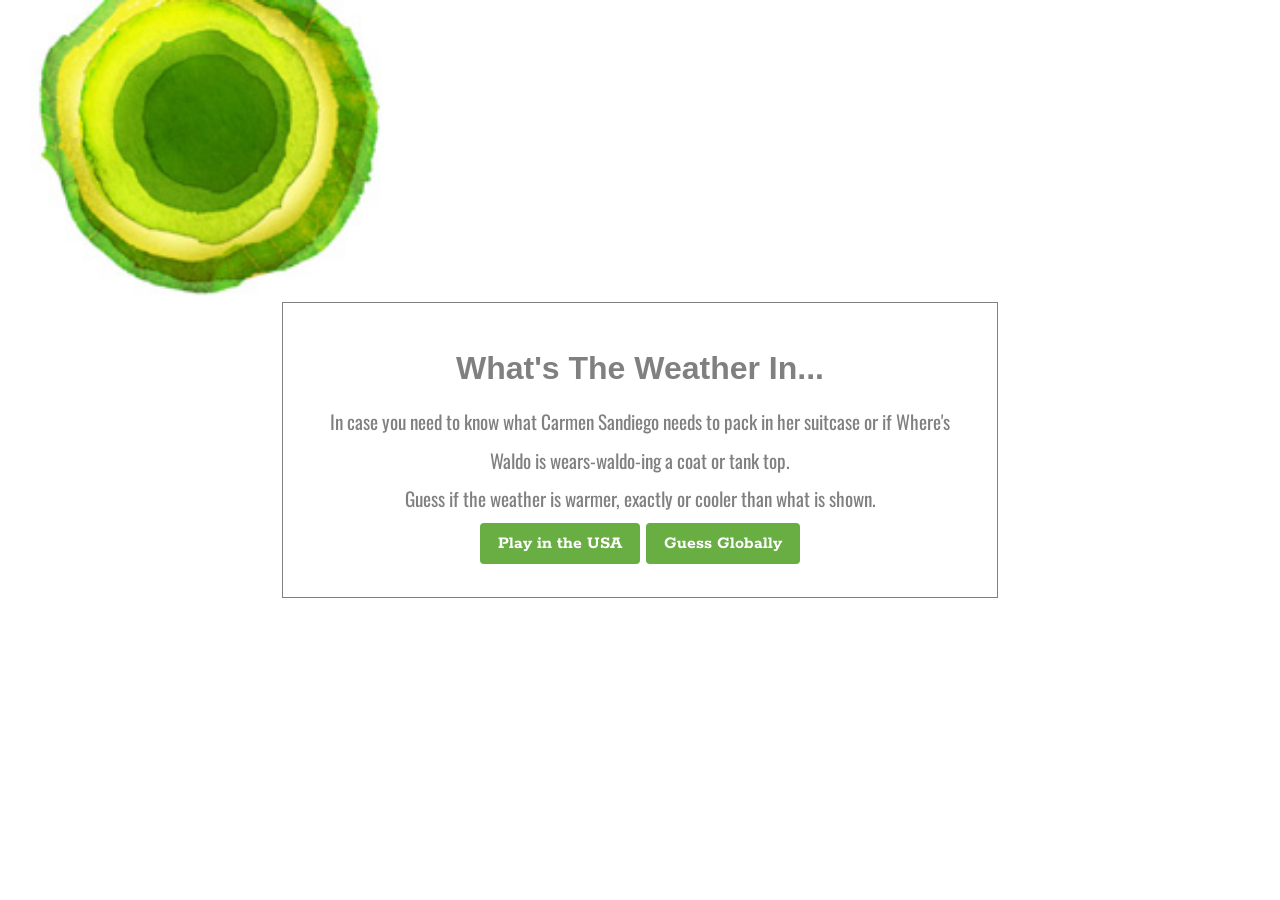
<file: index.html>
<!DOCTYPE html>
<html>
<head>
	<title>What's The Weather</title>
	<meta charset="utf-8">
	<meta name="description" content="Guess The Weather In...">
	<meta name="viewport" content="width=device-width, initial-scale=1">
	<link href="https://fonts.googleapis.com/css?family=Oswald|Rokkitt" rel="stylesheet">
	<link rel="stylesheet" href="assets/css/reset.css">
	<link rel="stylesheet" href="assets/css/weather.css">
</head>
<body>
	<div class="page">
		<div class="game-container">
			<div class="game-wel">
				<div>
					<h1>What's The Weather In...</h1>
					<p>In case you need to know what Carmen Sandiego needs to pack in her suitcase or if Where's Waldo is wears-waldo-ing a coat or tank top. <br>Guess if the weather is warmer, exactly or cooler than what is shown.</p>
				</div>
				<div>
					<button class="play-new" data-type="usa">Play in the USA</button>
					<button class="play-new" data-type="world">Guess Globally</button>
				</div>
			</div><!--game wel-->
			<div class="game-ques" style="display: none">
				<div>
					<p>Is the weather in</p>
					<h4 class="weatherIn fancy"></h4>
					<p>wamer, exactly or cooler than</p>
					<h4><span class="weatherGuess fancy"></span>&deg;F</h4>
				</div>
				<div id="user-q">
					<button class="warmer play-guess" data-guess="warmer">Warmer</button>
					<button class="exactly play-guess" data-guess="exactly">Exactly</button>
					<button class="cooler play-guess" data-guess="cooler">Cooler</button>
				</div>
				<div id="user-a">
					<p>You are <span id="userWas">too slow</span>!</p>
					<p class="fancy" id="sidenote"></p>
				</div>
				<div id="user-p">
					<p>Time: <span id="time-left">30</span></p>
					<p>Question <span id="pos">2 of 5</span></p>
				</div>
			</div><!--game ques-->
			<div class="game-over" style="display: none">
				<div>
					<h1>Game Over</h1>
					<p>What is your temperature?</p>
					<p>Correct guesses: <span id="userCorrect"></span></p>
					<p>Incorrect guesses: <span id="userIncorrect"></span></p>
					<p>Click below to keep playing</p>
				</div>
				<div>
					<button class="play-new" data-type="usa">USA Cities Let's Play</button>
					<button class="play-new" data-type="world">Global Places Let's Play</button>
					<div class="change-time">
					<label for="newtime">Need more time? Enter a new duration before continuing</label>
					<input type="number" name="newtime" id="newtime" placeholder="30"><span>seconds</span>
					</div>
				</div>
			</div><!--game over-->
		</div><!--game container-->
	</div>

	<script type="text/javascript" src="https://ajax.googleapis.com/ajax/libs/jquery/3.2.1/jquery.min.js"></script>
	<script type="text/javascript" src="assets/javascript/app.js"></script>
</body>
</html>
</file>
<file: assets/css/weather.css>
/**
green #68AE43
tangerine #F77625
**/
@-ms-viewport {
	width: device-width;
}

*, *::before, *::after {
	-webkit-box-sizing: inherit;
	box-sizing: inherit;
}

html, body{
	width: 100%;
	height: 100%;
}

head{ display: none }
h1 { font-size: 2em; margin: .67em 0 }
h2 { font-size: 1.5em; margin: .75em 0 }
h3 { font-size: 1.3em; margin: .83em 0 }
h4, h5, h6, p, blockquote, ul, fieldset, form, ol, dl, dir, menu, textarea, input { font-size: 1.2em; margin: .2em 0 }
h1, h2, h3, h4, h5, h6, b, strong{font-weight: bolder; }
button, textarea, input, select   { display: inline-block }
ol, ul, dir, menu, dd { margin-left: 40px }
ol { list-style-type: decimal }
ol ul, ul ol, ul ul, ol ol { margin-top: 0; margin-bottom: 0 }
br:before { content: "\A"; white-space: pre-line }
body, p{font-family: 'Oswald', sans-serif; line-height: 2em;}
.fancy{font-family: 'Rokkitt', serif; font-size: x-large;}

.page{
	width: 100%;
	height: 100%;
	margin: 0 auto;
	font-family: sans-serif;
	color: grey;
	text-align: center;
	line-height: 1.6em;
	display: flex;
	justify-content: center;
	flex-direction: column;
	align-items: center;
	background: white url('../images/c11.png') no-repeat; 
	background-position: -72px -72px;
	background-size: 45%;
}

.game-container{
	width: 85%;
	max-width: 650px;
	padding: 2em;
	border: .5px solid grey;
	background: white;
}


button{
	border: 2px solid #68AE43;
	border-radius: 4px;
	background: #68AE43;
	color: #FFF;
	padding: 8px 16px;
	font-family: 'Rokkitt', serif;
	font-size: large;
	font-weight: bold;
	margin: 1px;
}

#user-q, #user-a{
	margin: 10px 5px;
}

#user-a{
	color: #F77625;
}

#user-p{
	display: flex;
	justify-content: space-around; /*fallback*/
	-webkit-justify-content: space-evenly;
	justify-content: space-evenly;
	border-top: 1px solid #F77625;
}

.game-over p:nth-child(5){
	color: #F77625;
}

.change-time{
	margin: 12px;
}

#newtime{
	width: 60px;
	padding: 2px;
	margin: 0 6px;
	font-size: medium;
	border: none;
	border-bottom: 1px solid grey;
}


#newtime::placeholder{
	color: #D2D2D2;
}

#newtime::-webkit-inner-spin-button,
input[type=number]::-webkit-inner-spin-button, 
input[type=number]::-webkit-outer-spin-button { 
  -webkit-appearance: none; 
  margin: 0; 
}

@media screen and (max-width: 750px){
	.page{
		background-size: 120%;
		background-position: -250px -250px;
	}
}
@media screen and (max-width: 450px){
	.page{
		background-size: 150%;
		background-position: center -220px;
	}
}
</file>
